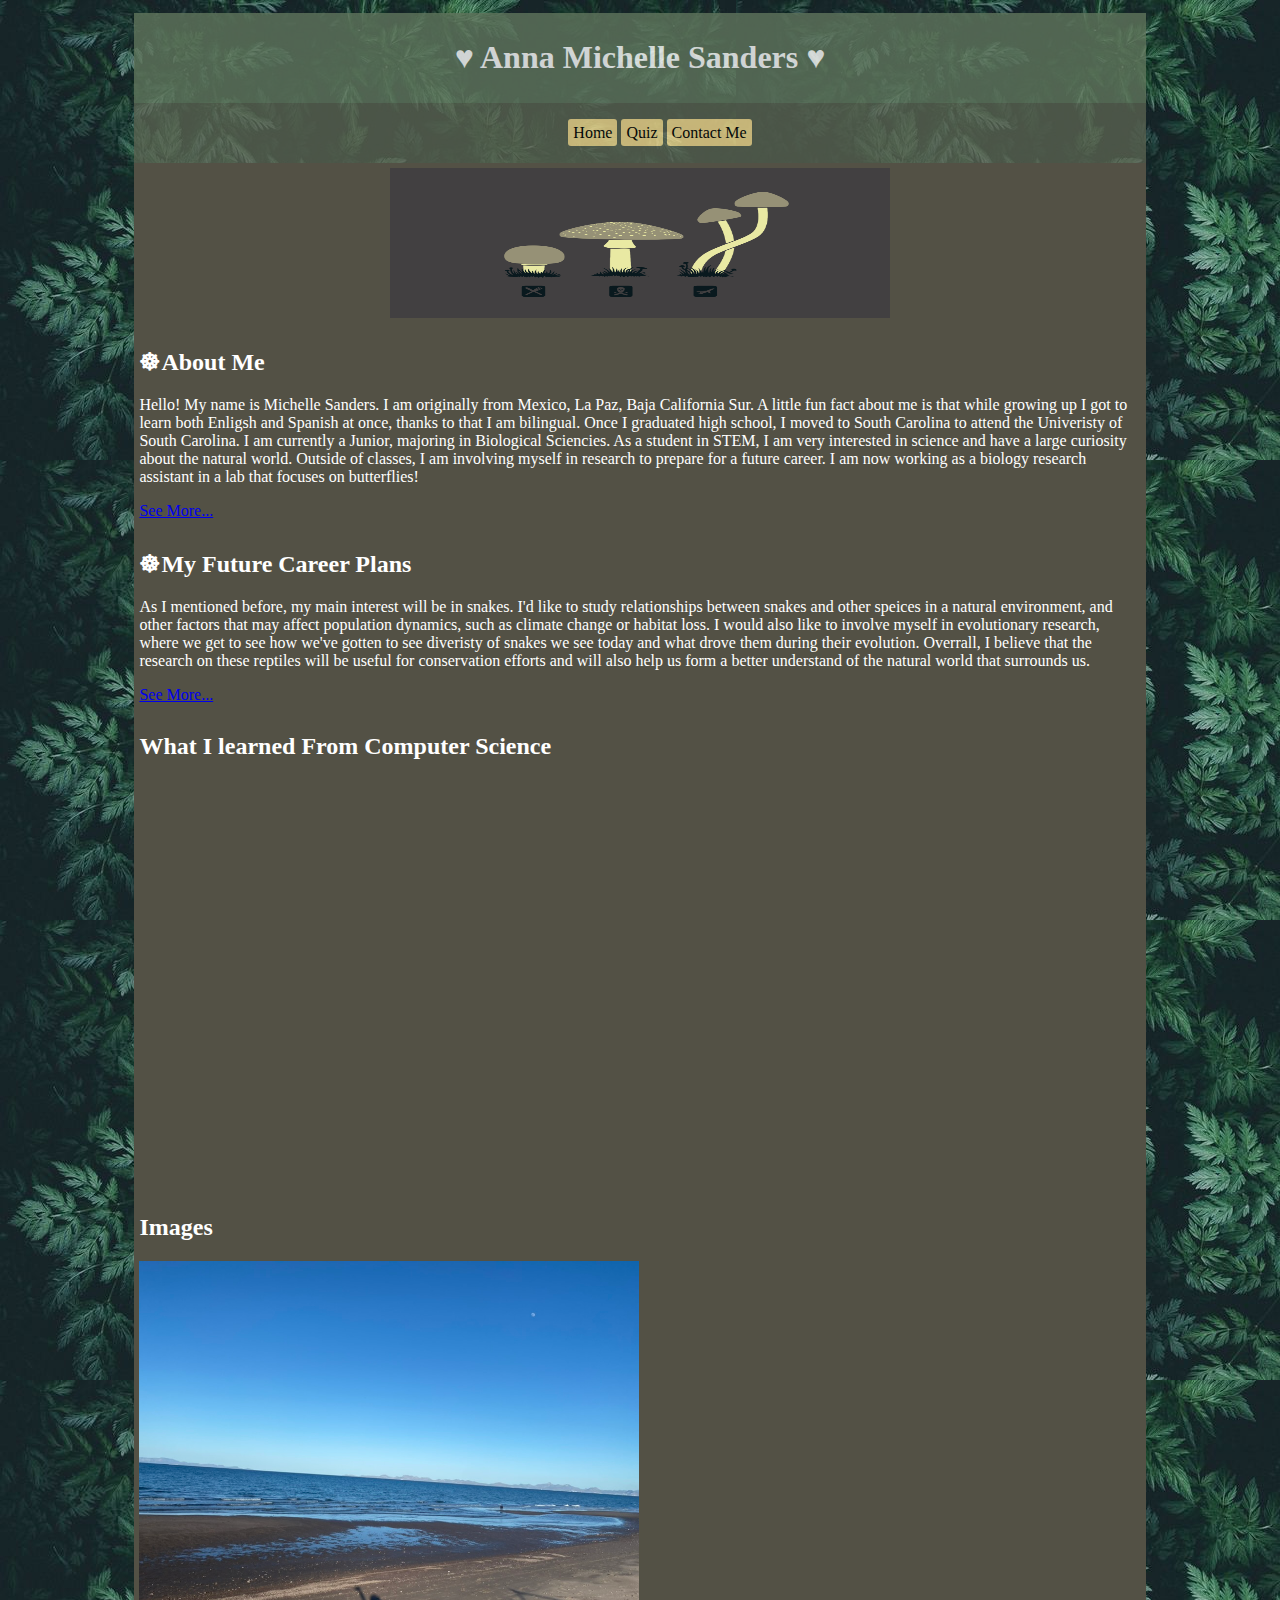
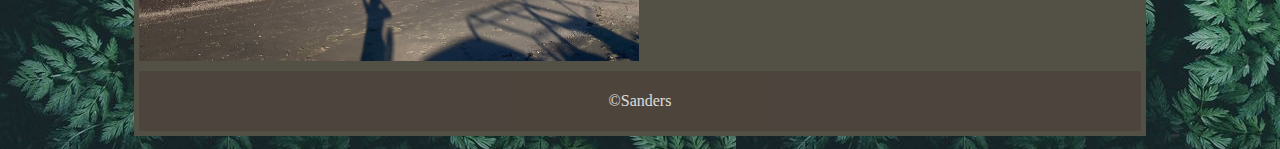
<file: index.html>
<!DOCTYPE html>
<html lang="en">
<head>
	<meta charset="utf-8">
	<link rel="stylesheet" href="styles.css">
	<title>CSCE 102 Project Part5</title>
	<!--Anna Michelle Sanders; CSCE 102-014; 4/17/23-->
</head>
<body>
	<div id="content">
		<header>
			<h1>&#9829; Anna Michelle Sanders &#9829;</h1>
		</header>
		<nav id="main-nav">
			<ul>
				<li><a href="index.html" >Home</a></li>
				<li><a href="quiz.html">Quiz</a></li>
				<li><a href="contact.html">Contact Me</a></li>
			</ul>
		</nav>
		<div class="main">
		<div class="col-container">
			<img src="images/mush.jpg" alt="Mushrooms" class="center" width="700" height="150">
		<section class="about">
			<h2>&#9784;About Me</h2>
				<p>Hello! My name is Michelle Sanders. I am originally from Mexico, La Paz, Baja California Sur. A little fun fact about me is that while growing up I got to learn both Enligsh and Spanish at once, thanks to that I am bilingual. Once I graduated high school, I moved to South Carolina to attend the Univeristy of South Carolina. I am currently a Junior, majoring in Biological Sciencies. As a student in STEM, I am very interested in science and have a large curiosity about the natural world. Outside of classes, I am involving myself in research to prepare for a future career. I am now working as a biology research assistant in a lab that focuses on butterflies!</p>
				<p id="p" class="hidden"> My hobbies include scuba diving, where I get to explore underwater environments. It offered me a unique opportunity to observe marine life, such as octopus, which are very intelligent creatures!, different geological formations, and even shipwrecks. I am also very interested in herpetology, which focuses on reptiles and amphibians. I find their behaviors interesting since some can be based on communication, territoriality, and courtship. I am specifically interested in snakes because they are pretty much found all over the world, except for Antartica! They also are incredibly important in ecosystems, since they can be both predators or prey.</p>
				<a id="a" href="#" onclick="showMore()">See More...</a>
		</section>
		<section class="career">
			<h2>&#9784;My Future Career Plans</h2>
				<p id="q" class="hidden">I am interested in becoming a biological reseacher. I will be pursing to earn either a master's or a Ph.D. degree. I want to work in find new knowledge and understanding of living organisms, such as reptiles, amphiabians, and cephalopods, and their interaction within their own environment. I want to be able to conduct different expirements, analyze data, and possibly collaborate with other researchers that have a similar interest as me and publish research papers and/or present findings at conferences. I think it would also be nice to have the opportunity to become a mentor to students who are also interested in research.</p>
				<p>As I mentioned before, my main interest will be in snakes. I'd like to study relationships between snakes and other speices in a natural environment, and other factors that may affect population dynamics, such as climate change or habitat loss. I would also like to involve myself in evolutionary research, where we get to see how we've gotten to see diveristy of snakes we see today and what drove them during their evolution. Overrall, I believe that the research on these reptiles will be useful for conservation efforts and will also help us form a better understand of the natural world that surrounds us.</p>
				<a id="o" href="#" onclick="showMe()">See More...</a>
		</section>
        <section class="video">
			<h2>What I learned From Computer Science</h2>
            <iframe width="500" height="400" src="https://www.youtube.com/embed/e47M23pprzE" title="YouTube video player" frameborder="0" allow="accelerometer; autoplay; clipboard-write; encrypted-media; gyroscope; picture-in-picture; web-share" allowfullscreen></iframe>
		</section>
        <section class="show">
            <h2>Images</h2>
                <img src="images/img1.jpeg" id="img1" class="slide hiddenimg" width="500" height="400">
                <img src="images/img2.jpeg" id="img2" class="slide hiddenimg" width="500" height="400">
                <img src="images/img3.jpeg" id="img3" class="slide hiddenimg" width="500" height="400">
                <img src="images/img4.jpeg" id="img4" class="slide hiddenimg" width="500" height="400">
                <img src="images/img5.jpeg" id="img5" class="slide hiddenimg" width="500" height="400">
        </section>
		<footer>
			<p>&copy;Sanders</p>
		</footer>
	</div>
	</div>
	</div>
	<script src="script.js"></script>
</body>
</html>
</file>
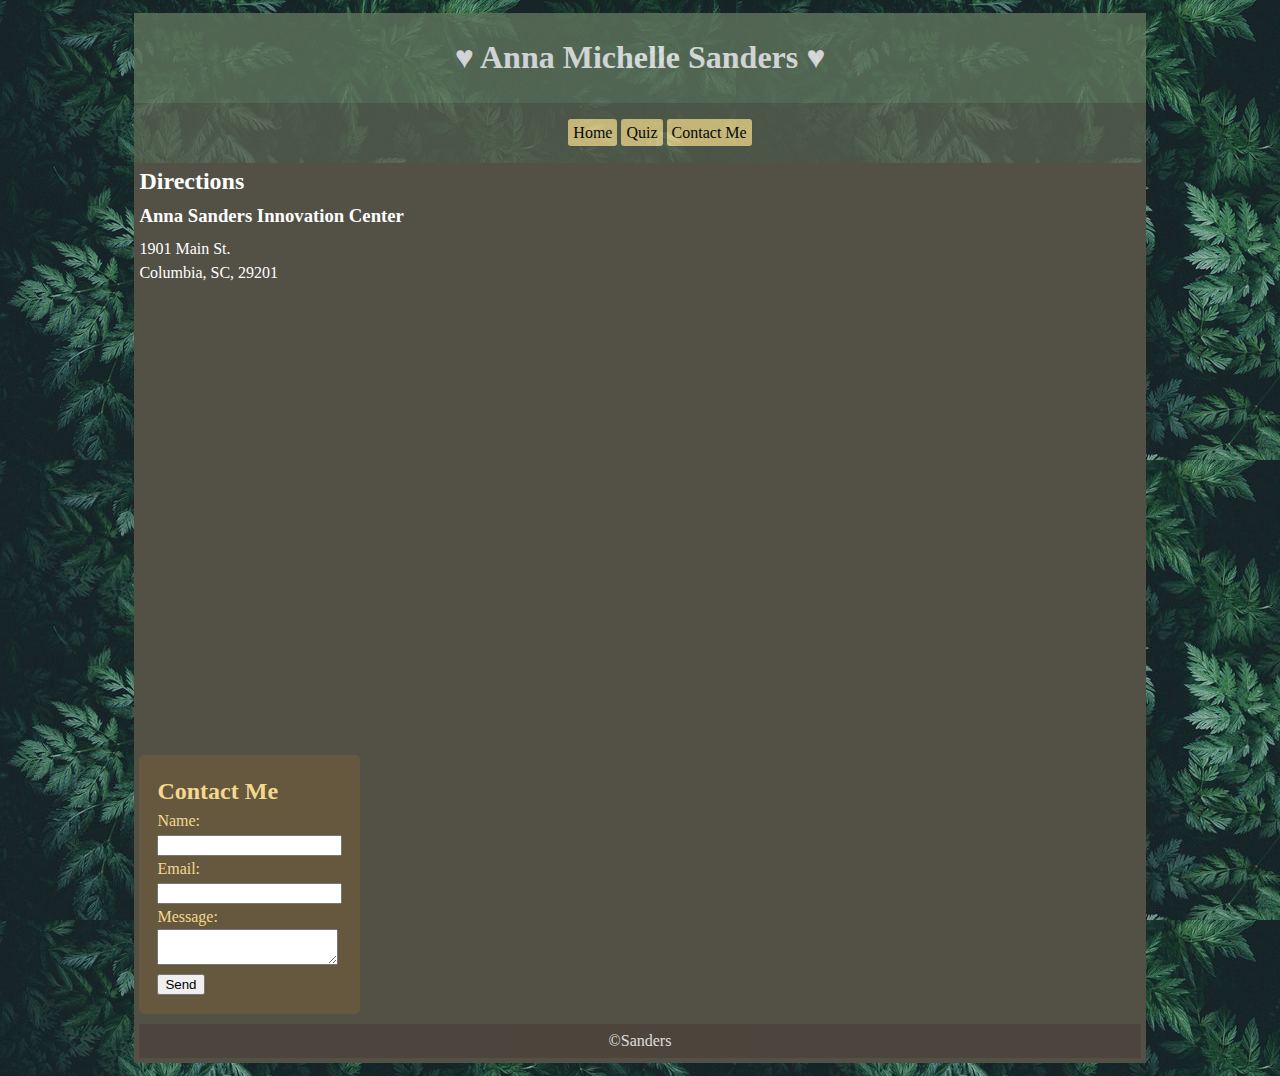
<file: contact.html>
<!DOCTYPE html>
<html lang="en">
<head>
	<meta charset="utf-8">
	<link rel="stylesheet" href="styles.css">
	<title>CSCE 102 Project Part5</title>
	<!--Anna Michelle Sanders; CSCE 102-014; 4/17/23-->
</head>
<body>
	<div id="content">
		<header>
			<h1>&#9829; Anna Michelle Sanders &#9829;</h1>
		</header>
		<nav id="main-nav">
			<ul>
				<li><a href="index.html" >Home</a></li>
				<li><a href="quiz.html">Quiz</a></li>
				<li><a href="contact.html">Contact Me</a></li>
			</ul>
		</nav>
		<div class="main">
		<div class="col-contact">
			<h2>Directions</h2>
			<h3>Anna Sanders Innovation Center</h3>
			<p>1901 Main St. <br> Columbia, SC, 29201</p>
			<!--map-->
			<iframe src="https://www.google.com/maps/embed?pb=!1m18!1m12!1m3!1d3307.2849216387!2d-81.038331!3d34.0108967!2m3!1f0!2f0!3f0!3m2!1i1024!2i768!4f13.1!3m3!1m2!1s0x88f8a4d16adc175b%3A0x1c6158c7765a30cb!2sBank%20of%20America%20Plaza%2C%201901%20Main%20St%2C%20Columbia%2C%20SC%2029201!5e0!3m2!1sen!2sus!4v1678748486160!5m2!1sen!2sus" width="600" height="450" style="border:0;" allowfullscreen="" loading="lazy" referrerpolicy="no-referrer-when-downgrade">
			</iframe>
			<!--form-->
		<div class="col-form">
			<form action="https://api.web3forms.com/submit" method="POST">
				<h2>Contact Me</h2>
				<input type="hidden" name="access_key" value="ac085795-a85f-4656-98f5-07d678b173d8">
				<p>Name:</p>
				<input type="text" name="name" required>
				<p>Email:</p>
				<input type="email" name="email" required>
				<p>Message:</p>
				<textarea name="message" required></textarea>
				<input type="hidden" name="redirect" value="https://web3forms.com/success">
				<br>
				<button type="submit">Send</button>
			</form>
		</div>
		<footer>
			<p>&copy;Sanders</p>
		</footer>
	</div>
	</div>
	</div>
</body>
</html>
</file>
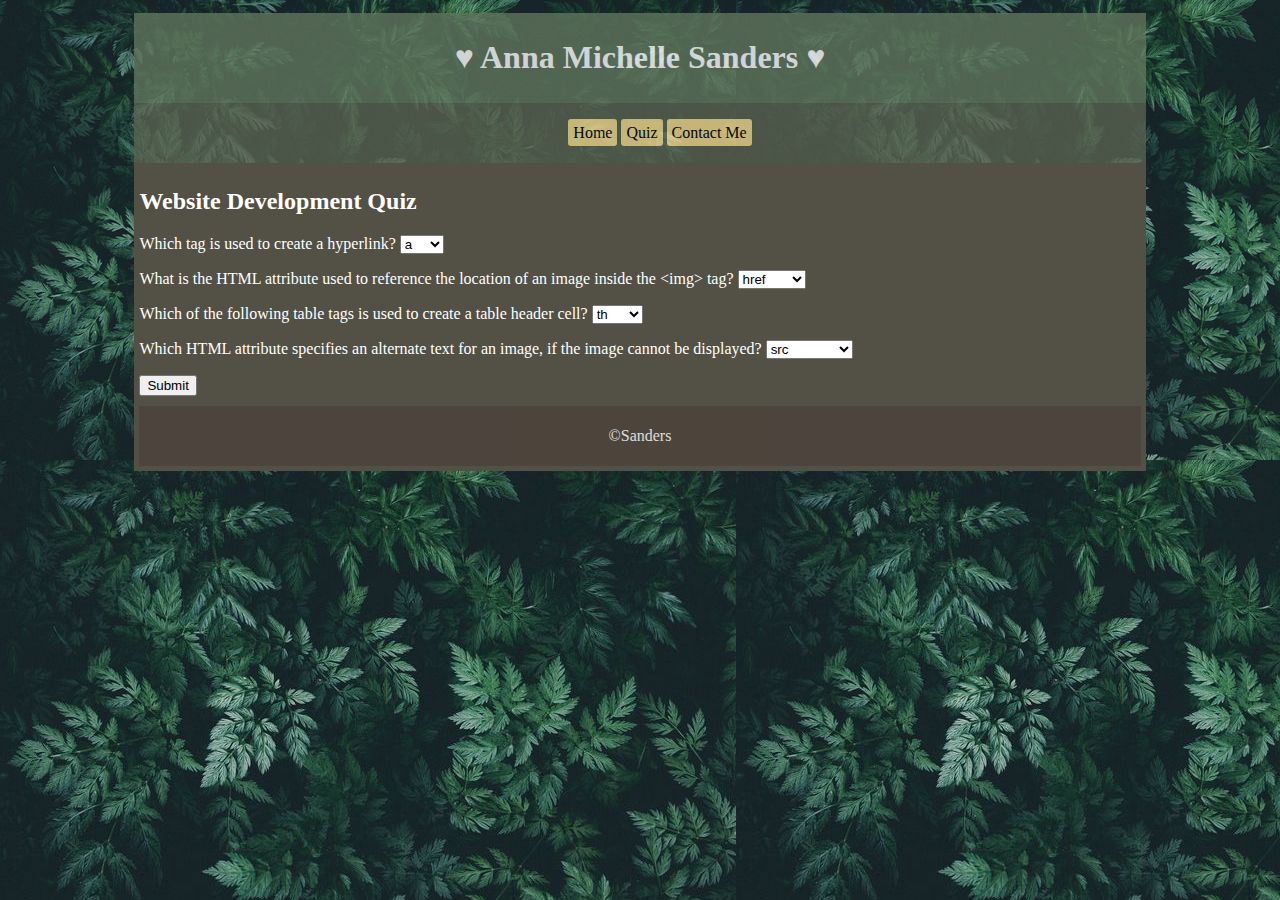
<file: quiz.html>
<!DOCTYPE html>
<html lang="en">
<head>
	<meta charset="utf-8">
	<link rel="stylesheet" href="styles.css">
	<title>CSCE 102 Project Part5</title>
	<!--Anna Michelle Sanders; CSCE 102-014; 4/17/23-->
</head>
<body>
	<div id="content">
		<header>
			<h1>&#9829; Anna Michelle Sanders &#9829;</h1>
		</header>
		<nav id="main-nav">
			<ul>
				<li><a href="index.html" >Home</a></li>
				<li><a href="quiz.html">Quiz</a></li>
				<li><a href="contact.html">Contact Me</a></li>
			</ul>
		</nav>
		<div class="main">
		<div class="col-container">
            <section>
                <h2>Website Development Quiz</h2>
                <p>
                    <label for="txt-q1">Which tag is used to create a hyperlink?</label>
                    <select id="txt-q1">
                        <option>a</option>
                        <option>img</option>
                        <option>i</option>
                        <option>br</option>
                    </select>
                </p>
                <p>
                    <label for="txt-q2">What is the HTML attribute used to reference the location of an image inside the &lt;img&gt; tag?</label>
                    <select id="txt-q2">
                        <option>href</option>
                        <option>location</option>
                        <option>link</option>
                        <option>src</option>
                    </select>
                </p>
                <p>
                    <label for="txt-q3">Which of the following table tags is used to create a table header cell?</label>
                    <select id="txt-q3">
                        <option>th</option>
                        <option>tr</option>
                        <option>table</option>
                        <option>td</option>
                    </select>
                </p>
                <p>
                    <label for="txt-q4">Which HTML attribute specifies an alternate text for an image, if the image cannot be displayed?</label>
                    <select id="txt-q4">
                        <option>src</option>
                        <option>alt</option>
                        <option>title</option>
                        <option>description</option>
                    </select>
                </p>
            <button id="btn-submit" onclick="showResults()">Submit</button>
            </section>
            <section id="result" class="design hidden">
            </section>
		<footer>
			<p>&copy;Sanders</p>
		</footer>
	</div>
	</div>
	</div>
    <script src="script.js"></script>
</body>
</html>
</file>
<file: styles.css>
/*Anna Michelle Sanders; CSCE 102-014; 4/17/23*/
header{
	padding:5px;
    background:#60755D;
	text-align:center;
	color:white;
}	

header:hover {
	color:#033B3D
}

header, nav, main, footer{
	opacity:.80;
}

body{
	background:url(images/background.jpg);
}	
#content{
	width:100%;
	margin:auto;	
	padding:5px;
	border-radius:5px;
}	
#main-nav ul{
	list-style-type:none;
	text-align:center;
}
#main-nav li{
	display:inline;
}	
#main-nav a{
	text-decoration:none;
	background:#F2D98D;
	color:black;
	padding:5px;
	border-radius:3px;
	border-bottom-style:solid;
	display:block;
}	

#main-nav a:hover {
	background:#E3C75F;
}

main{
	padding:5px;
	background:#535145;
}	
footer{
	padding:5px;
	background:#4C423B;
	text-align:center;
	color:white;
}
nav{
	padding:5px;
	background:#596250;
}		

.col-container{
	display:flex;
	padding:5px;
	background:#535145;
	color:white;
	display:grid;
	grid-gap:10px;
}	

/*Contact Form*/
.col-contact{
	display:flex;
	padding:5px;
	background:#535145;
	color:white;
	display:grid;
	grid-gap:10px;
	margin:0;
}	

.col-contact p{
	line-height:1.5;
	margin:0;
}

.col-contact h2,h3 {
	margin:0;
}

.col-form {
	color:#F2D98D;
	line-height:1.5;
	display:flex;
	padding:2px;
	border-radius:5px;
	background-color:#66583E;
	padding: 18px;
	margin-right:auto;
}

.center {
	display:block;
	margin-left:auto;
	margin-right:auto;
	width:50%
}

.hidden {
	display:none;
}

.hiddenimg {
    display:none;
}

/*Larger Resolution*/
@media(min-width:720px){
	#content{
		width:80%;
		margin:auto;
	}	
	body{
		background:url(images/large.jpg);
	}	
	#main-nav li, #main-nav a{
		display:inline;
	}	
	#main-nav{
		text-align:center;
	}	
	#main-nav a{
		text-align:center;
		border:none;
		color:black;
		background:#F2D98D;
	}	
	.col-container{
		display:grid;
		grid-template-columns:auto;
		grid-template-rows:auto;
	}
	.col-contact{
		display:grid;
		grid-template-columns:auto;
		grid-template-rows:auto;
	}
}
</file>
